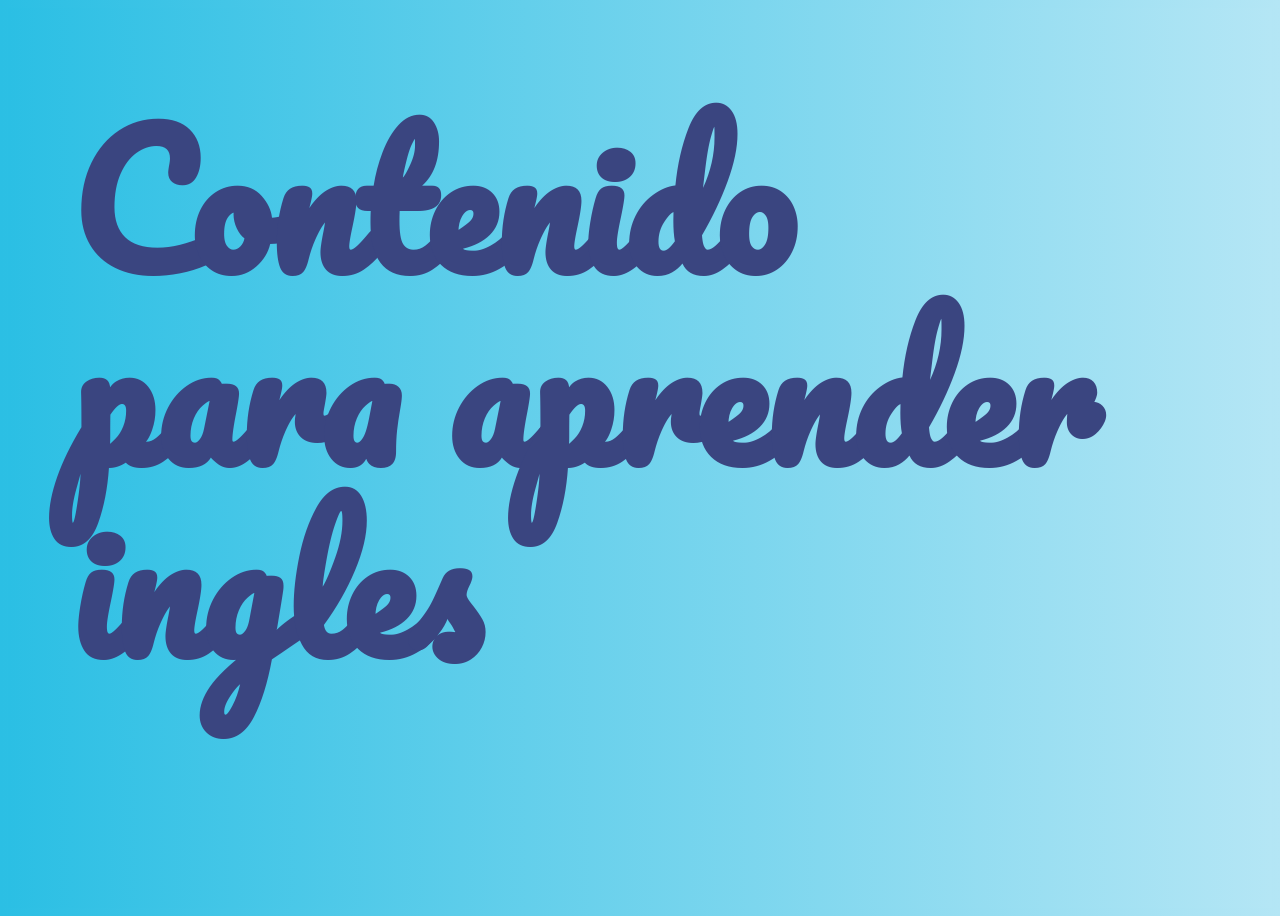
<file: index.html>
<!DOCTYPE html>
<html lang="en">

<head>
  <meta charset="UTF-8">
  <meta name="viewport" content="width=device-width, initial-scale=1.0">
  <meta http-equiv="X-UA-Compatible" content="ie=edge">
  <title>Contenido para aprender ingles</title>
  <link rel="preconnect" href="https://fonts.googleapis.com">
  <link rel="preconnect" href="https://fonts.gstatic.com" crossorigin>
  <link href="https://fonts.googleapis.com/css2?family=Pacifico&display=swap" rel="stylesheet">
  <link href="https://fonts.googleapis.com/css2?family=Reenie+Beanie&display=swap" rel="stylesheet">
</head>

<body>
  <main class="home-main">
    <div class="contenedor">
      <section class="item hero">
        <div class="info">
          <h1 class="info-title pacifico-regular">Contenido para aprender ingles</h1>
        </div>
      </section>
      <section class="item items">
        <h2 class="items-title pacifico-regular">Paginas web</h2>
        <ul>
          <li>
            <a target="_blank" href="https://www.curso-ingles.com/">
              <h5>Curso ingles</h5>
              <p>Curso muy completo, incluye prácticas de cada unidad, evaluación del nivel de inglés.</p>
            </a>
          </li>
          <li>
            <a target="_blank" href="https://en.islcollective.com/english-esl-video-lessons">
              <h5>ISL Collective</h5>
              <p>Incluye diversos tipos de materiales como videos, presentaciones, plantillas creados por la comunidad.</p>
            </a>
          </li>
          <li>
            <a target="_blank" href="https://learnenglishteens.britishcouncil.org/vocabulary/a1-a2-vocabulary">
              <h5>British Council</h5>
              <p>diferentes secciones de vocabulario, ejercicios, de ingles britanico</p>
            </a>
          </li>
          <li>
            <a target="_blank" href="https://writeandimprove.com/workbooks#/wi-workbooks">
              <h5>Write and Improve</h5>
              <p>Escribe un texto dado un tema, y te muestra el resultado de lo que escribiste</p>
            </a>
          </li>
        </ul>
        <ul>
          <li>
            <a target="_blank" href="https://speakandimprove.com/">
              <h5>Speak and Improve</h5>
              <p>Practica tu speaking con este proyecto de la universidad de Cambridge</p>
            </a>
          </li>
          <li>
            <a target="_blank" href="https://eslvideo.com/quizzes.php">
              <h5>ESL video</h5>
              <p>Ideal para practicar el listening, responde un quiz del video visto</p>
            </a>
          </li>
        </ul>
      </section>
      <section class="item menu">
        <h2 class="items-title pacifico-regular">Canales de Youtube</h2>
        <ul>
          <li>
            <a target="_blank" href="https://www.youtube.com/@EnglishwithLucy">
              <h5>English with Lucy</h5>
            </a>
          </li>
          <li>
            <a target="_blank" href="https://www.youtube.com/@superholly">
              <h5>Super holly</h5>
            </a>
          </li>
          <li>
            <a target="_blank" href="https://www.youtube.com/@AmigosIngleses">
              <h5>Amigos Ingleses</h5>
            </a>
          </li>
        </ul>
      </section>
    </div>

  </main>
</body>
<script>
  document.addEventListener('DOMContentLoaded', function () {
    var container = document.querySelector('.contenedor');
    container.addEventListener('wheel', function (e) {
      // Verifica si el desplazamiento es horizontal
      if (e.deltaX <= 0) {
        // Impide el comportamiento predeterminado para evitar el desplazamiento vertical
        e.preventDefault();
        // Desplaza horizontalmente
        container.scrollLeft += e.deltaY;
      }
    });
  });

</script>
<style>
  main {
    max-width: 1200px;
    /*margin: 0 auto;*/
  }

  * {
    font-family: 'Roboto', sans-serif;
  }


  body,
  html {
    overflow-x: hidden;
    /* Para ocultar el scroll vertical */
    background: #2bbfe4;
    /* Old browsers */
    background: -moz-linear-gradient(left, #2bbfe4 0%, #b4e6f5 100%);
    /* FF3.6-15 */
    background: -webkit-linear-gradient(left, #2bbfe4 0%, #b4e6f5 100%);
    /* Chrome10-25,Safari5.1-6 */
    background: linear-gradient(to right, #2bbfe4 0%, #b4e6f5 100%);
    /* W3C, IE10+, FF16+, Chrome26+, Opera12+, Safari7+ */
    filter: progid:DXImageTransform.Microsoft.gradient(startColorstr='#2bbfe4', endColorstr='#b4e6f5', GradientType=1);
    /* IE6-9 */
  }

  .pacifico-regular {
    font-family: "Pacifico", cursive;
    font-weight: 400;
    font-style: normal;
  }


  h1,
  h2, h5 {
    color: #3a4580;
    padding-top: 0px;
    margin-top: 0px;
    margin-bottom: 0.2rem;
  }

  p {
    margin: 0px;
    font-size: smaller;
  }

  .contenedor {
    display: grid;
    grid-template-rows: 200px;
    grid-auto-columns: repeat(3, 200px);
    grid-auto-flow: column;
    row-gap: 20px;
    column-gap: 20px;

    width: 100vw;
    /* 100% del ancho de la ventana del navegador */
    height: 100vh;
    /* 100% de la altura de la ventana del navegador */
    /* Evita que los elementos se dividan en varias líneas */
    overflow-x: hidden;
    /* Permitir desplazamiento horizontal */
    overflow-y: hidden;
    /* Ocultar el scroll vertical */
  }

  .contenedor .item {
    font-size: 2rem;
    width: 90vw;
    /* 100% del ancho de la ventana del navegador */
    height: 88vh;
  }

  .hero {
    display: grid;
    grid-template-columns: minmax(300px, 2fr);
    grid-auto-rows: 550px;
  }

 

  .info {
    align-self: center;
    padding-left: 40px;
  }

  .info-title {
    font-size: 11rem;
    font-weight: bolder;
    margin-top: 20%;
    margin-left: 2%;
    line-height: 12rem;
  }

  .info-subtitle {
    color: #333;
    font-size: 1rem;
    margin-bottom: 24px;
    line-height: 1.3;
  }



  .items {
    color: #333;
    padding: 25px;
  }

  .items-title {
    font-weight: bold;
    text-align: center;
    font-size: 5rem;
    margin: 0px;
  }

  .items-grid {
    display: grid;
    grid-template-columns: repeat(auto-fit, minmax(75px, 210px));
    grid-auto-rows: 1fr;
    gap: 25px;
    justify-content: center;
  }

  .items-item {
    width: 100%;
    height: 100%;
    object-fit: cover;
    background-color: #c6f978;
    border-radius: 22px;
    border: 3px solid #f7f7f7;
  }

  .items-item a {
    text-decoration: none;
    padding: 5px;
  }

  .items-item__big {
    grid-area: 1/1/3/3;
  }

  .menu {
    margin-bottom: 200px;
    color: #333;
  }

  .menu-title {
    font-size: 2rem;
    font-weight: bolder;
    text-align: center;
    margin-bottom: 50px;
  }

  .menu-grid {
    display: grid;
    justify-content: center;
    gap: 25px;
    grid-template-columns: repeat(auto-fit, 150px);
  }

  .menu-grid-item {
    background-color: coral;
    padding: 5px;
    border-top-left-radius: 40px;
  }

  .menu-grid-item img {
    width: 100%;
    height: 100%;
    object-fit: contain;
  }

  @media screen and (max-width: 768px) {
    .hero {
      grid-template-columns: minmax(300px, 500px);
      justify-content: center;
    }

    .items-grid {
      grid-template-columns: repeat(auto-fit, minmax(75px, 100px));
    }
  }

  p,
  a {
    font-family: 'Reenie Beanie';
  }

  ul,
  li {
    list-style: none;
  }

  ul {
    display: flex;
    flex-wrap: wrap;
    justify-content: center;
  }

  ul li {
    margin: 1em;
  }

  ul li:nth-child(5n) a {
    transform: rotate(5deg);
    position: relative;
    top: -10px;
  }

  ul li a {
    text-decoration: none;
    color: #000;
    background: #ffc;
    display: block;
    height: 6em;
    width: 6em;
    padding: 1em;
    box-shadow: 5px 5px 7px rgba(33, 33, 33, .7);
    transition: transform .15s linear;
    transform: rotate(-6deg);
  }

  ul li:nth-child(even) a {
    position: relative;
    top: 5px;
    background: #cfc;
    transform: rotate(4deg);
  }

  ul li:nth-child(3n) a {
    position: relative;
    top: -5px;
    background: #ccf;
    transform: rotate(-3deg);
  }

  ul li a:hover,
  ul li a:focus {
    box-shadow: 10px 10px 7px rgba(0, 0, 0, .7);
    transform: scale(1.25);
    position: relative;
    z-index: 5;
  }

</style>

</html>
</file>
